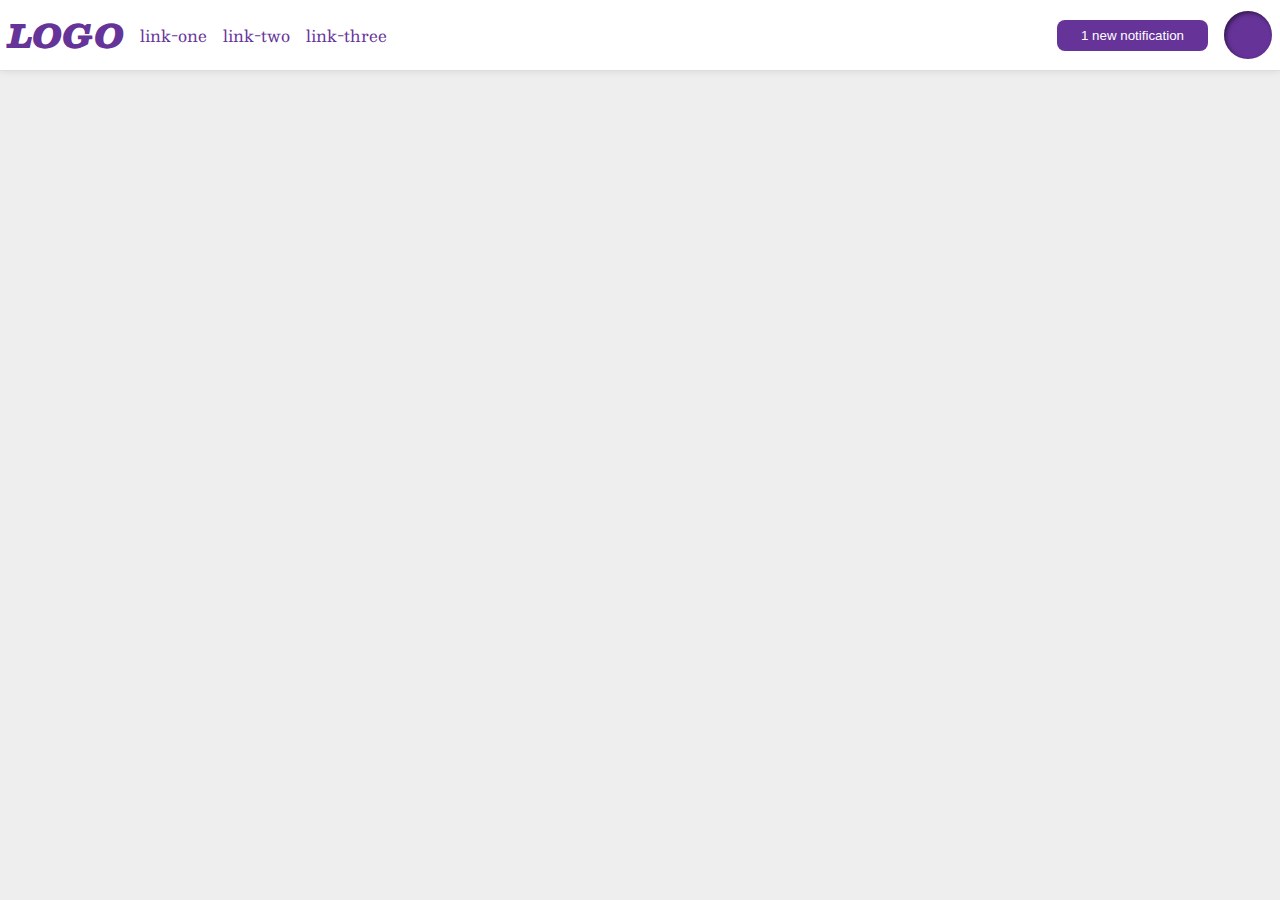
<file: flex/03-flex-header-2/index.html>
<!DOCTYPE html>
<html lang="en">

<head>
  <meta charset="UTF-8">
  <meta http-equiv="X-UA-Compatible" content="IE=edge">
  <meta name="viewport" content="width=device-width, initial-scale=1.0">
  <title>Flex Header 2</title>
  <link rel="stylesheet" href="style.css">
</head>

<body>
  <div class="header">
    <div class="left">
      <div class="logo">
        LOGO
      </div>
      <ul class="links">
        <li><a href="https://google.com">link-one</a></li>
        <li><a href="https://google.com">link-two</a></li>
        <li><a href="https://google.com">link-three</a></li>
      </ul>
    </div>
    <div class="right">
      <button class="notifications">
        1 new notification
      </button>
      <div class="profile-image"></div>
    </div>
  </div>
</body>

</html>
</file>
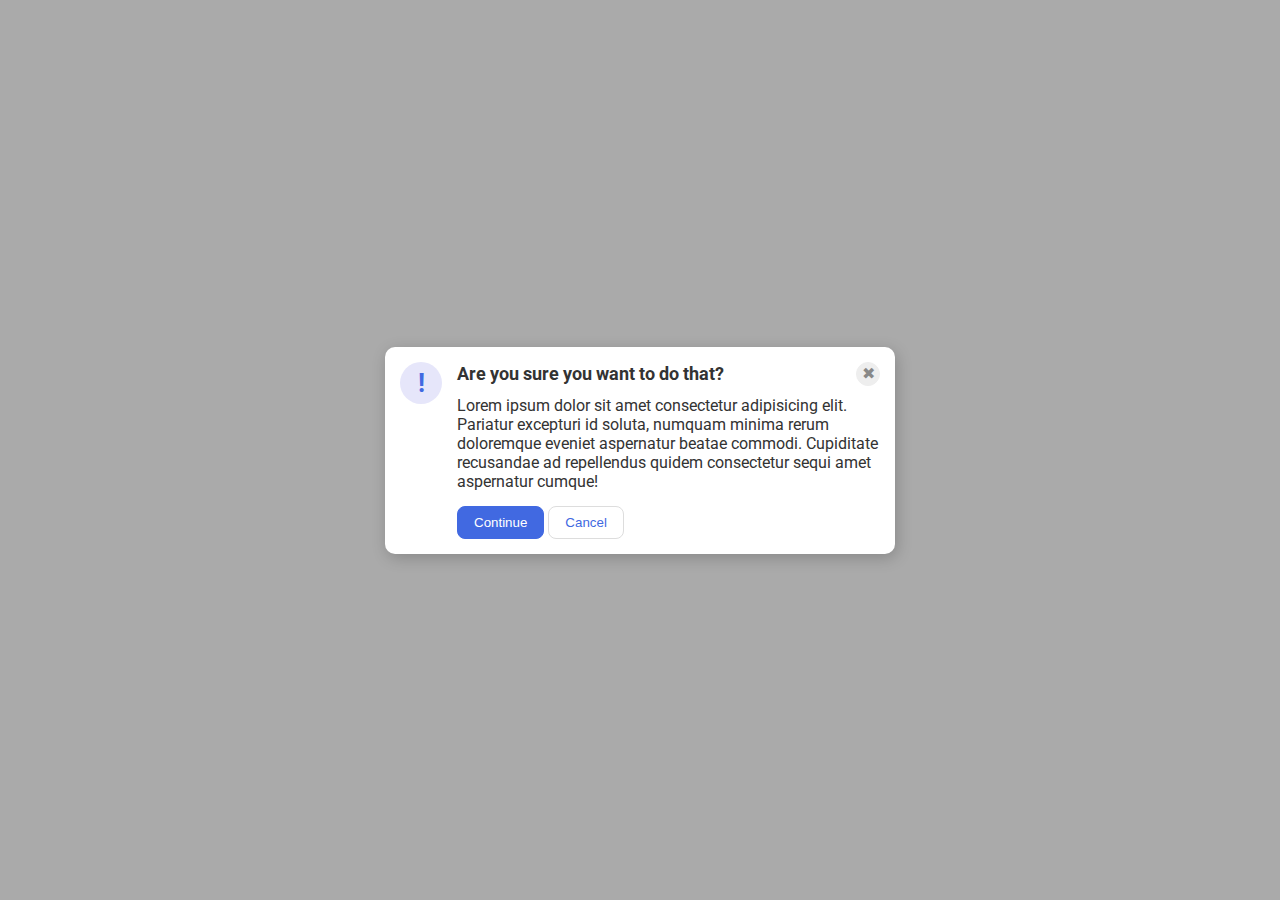
<file: flex/05-flex-modal/index.html>
<!DOCTYPE html>
<html lang="en">

<head>
  <meta charset="UTF-8">
  <meta http-equiv="X-UA-Compatible" content="IE=edge">
  <meta name="viewport" content="width=device-width, initial-scale=1.0">
  <link rel="stylesheet" href="style.css">
  <title>Modal</title>
</head>

<body>
  <div class="modal">
    <div class="icon">!</div>
    <div class="container">
      <div class="header">Are you sure you want to do that?
        <button class="close-button">✖</button>
      </div>
      <div class="text">Lorem ipsum dolor sit amet consectetur adipisicing elit. Pariatur excepturi id soluta, numquam
        minima rerum doloremque eveniet aspernatur beatae commodi. Cupiditate recusandae ad repellendus quidem
        consectetur sequi amet aspernatur cumque!</div>
      <button class="continue">Continue</button>
      <button class="cancel">Cancel</button>
    </div>
  </div>
</body>

</html>
</file>
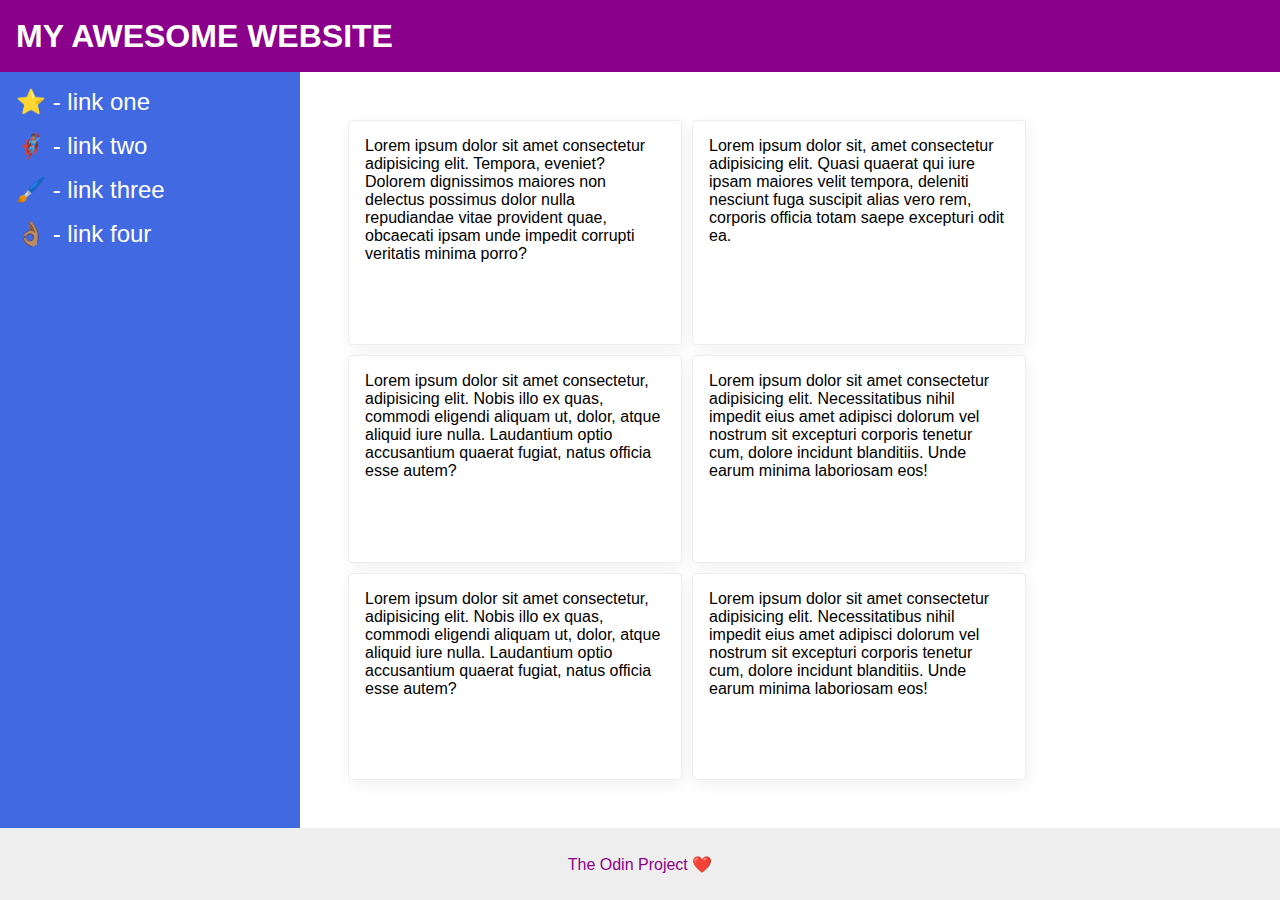
<file: flex/07-flex-layout-2/index.html>
<!DOCTYPE html>
<html lang="en">

<head>
  <meta charset="UTF-8">
  <meta http-equiv="X-UA-Compatible" content="IE=edge">
  <meta name="viewport" content="width=device-width, initial-scale=1.0">
  <title>The Holy Grail</title>
  <link rel="stylesheet" href="style.css">
</head>

<body>
  <div class="header">
    MY AWESOME WEBSITE
  </div>

  <div class="container">
    <div class="sidebar">
      <ul>
        <li><a href="#">⭐ - link one</a></li>
        <li><a href="#">🦸🏽‍♂️ - link two</a></li>
        <li><a href="#">🖌️ - link three</a></li>
        <li><a href="#">👌🏽 - link four</a></li>
      </ul>
    </div>

    <div class="cards">
      <div class="card">Lorem ipsum dolor sit amet consectetur adipisicing elit. Tempora, eveniet? Dolorem dignissimos
        maiores non delectus possimus dolor nulla repudiandae vitae provident quae, obcaecati ipsam unde impedit
        corrupti
        veritatis minima porro?</div>
      <div class="card">Lorem ipsum dolor sit, amet consectetur adipisicing elit. Quasi quaerat qui iure ipsam maiores
        velit tempora, deleniti nesciunt fuga suscipit alias vero rem, corporis officia totam saepe excepturi odit ea.
      </div>
      <div class="card">Lorem ipsum dolor sit amet consectetur, adipisicing elit. Nobis illo ex quas, commodi eligendi
        aliquam ut, dolor, atque aliquid iure nulla. Laudantium optio accusantium quaerat fugiat, natus officia esse
        autem?</div>
      <div class="card">Lorem ipsum dolor sit amet consectetur adipisicing elit. Necessitatibus nihil impedit eius amet
        adipisci dolorum vel nostrum sit excepturi corporis tenetur cum, dolore incidunt blanditiis. Unde earum minima
        laboriosam eos!</div>
      <div class="card">Lorem ipsum dolor sit amet consectetur, adipisicing elit. Nobis illo ex quas, commodi eligendi
        aliquam ut, dolor, atque aliquid iure nulla. Laudantium optio accusantium quaerat fugiat, natus officia esse
        autem?</div>
      <div class="card">Lorem ipsum dolor sit amet consectetur adipisicing elit. Necessitatibus nihil impedit eius amet
        adipisci dolorum vel nostrum sit excepturi corporis tenetur cum, dolore incidunt blanditiis. Unde earum minima
        laboriosam eos!</div>
    </div>
  </div>

  <div class="footer">
    The Odin Project ❤️
  </div>
</body>

</html>
</file>
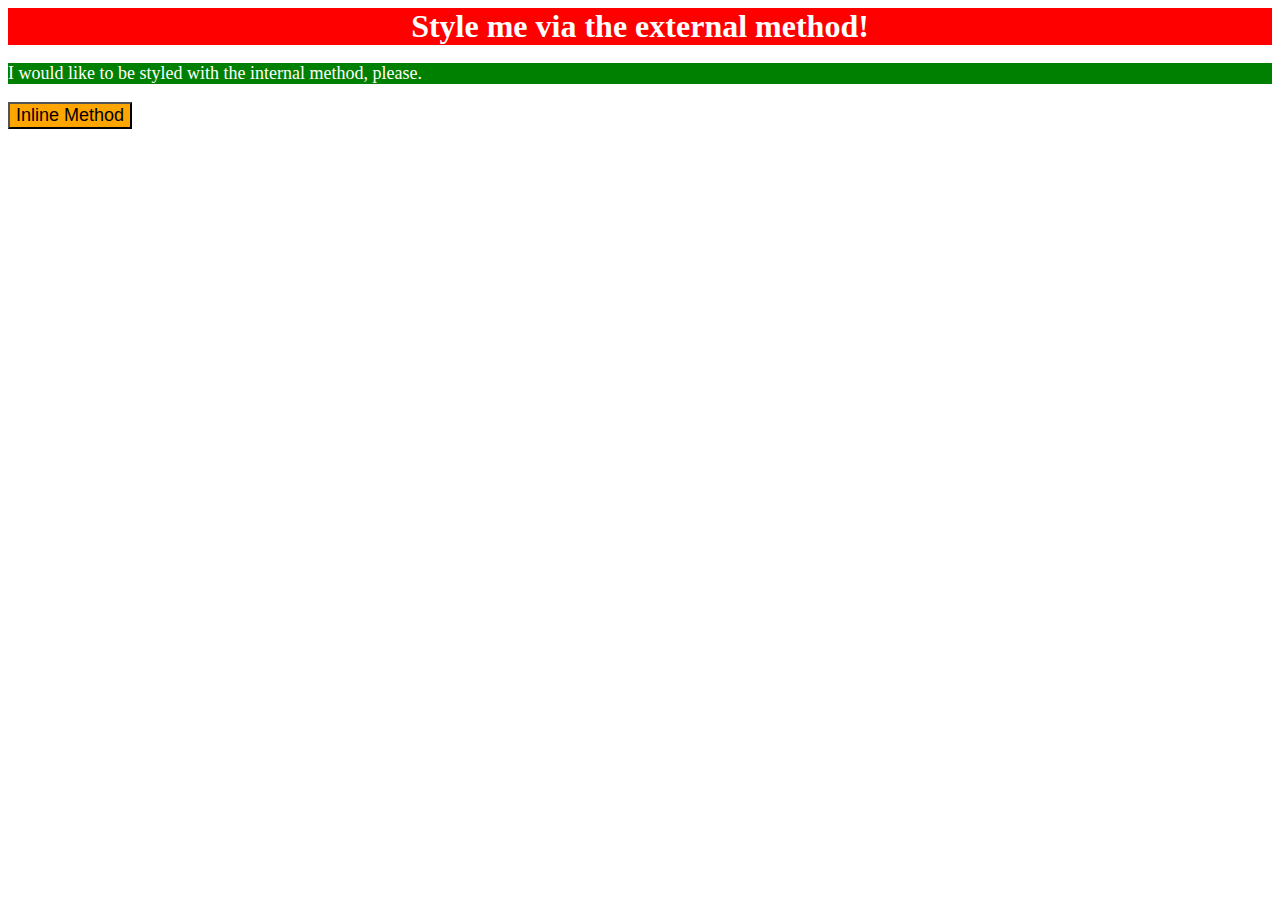
<file: foundations/01-css-methods/index.html>
<!DOCTYPE html>
<html lang="en">
  <head>
    <meta charset="UTF-8">
    <meta http-equiv="X-UA-Compatible" content="IE=edge">
    <meta name="viewport" content="width=device-width, initial-scale=1.0">
    <title>Methods for Adding CSS</title>
    <link rel="stylesheet" href="style.css">
    <style>
      p {
        background-color: green;
        color: white;
        font-size: 18px;
      }
    </style>
  </head>
  <body>
    <div>Style me via the external method!</div>
    <p>I would like to be styled with the internal method, please.</p>
    <button style="background-color: orange; font-size: 18px;">Inline Method</button>
  </body>
</html>
</file>
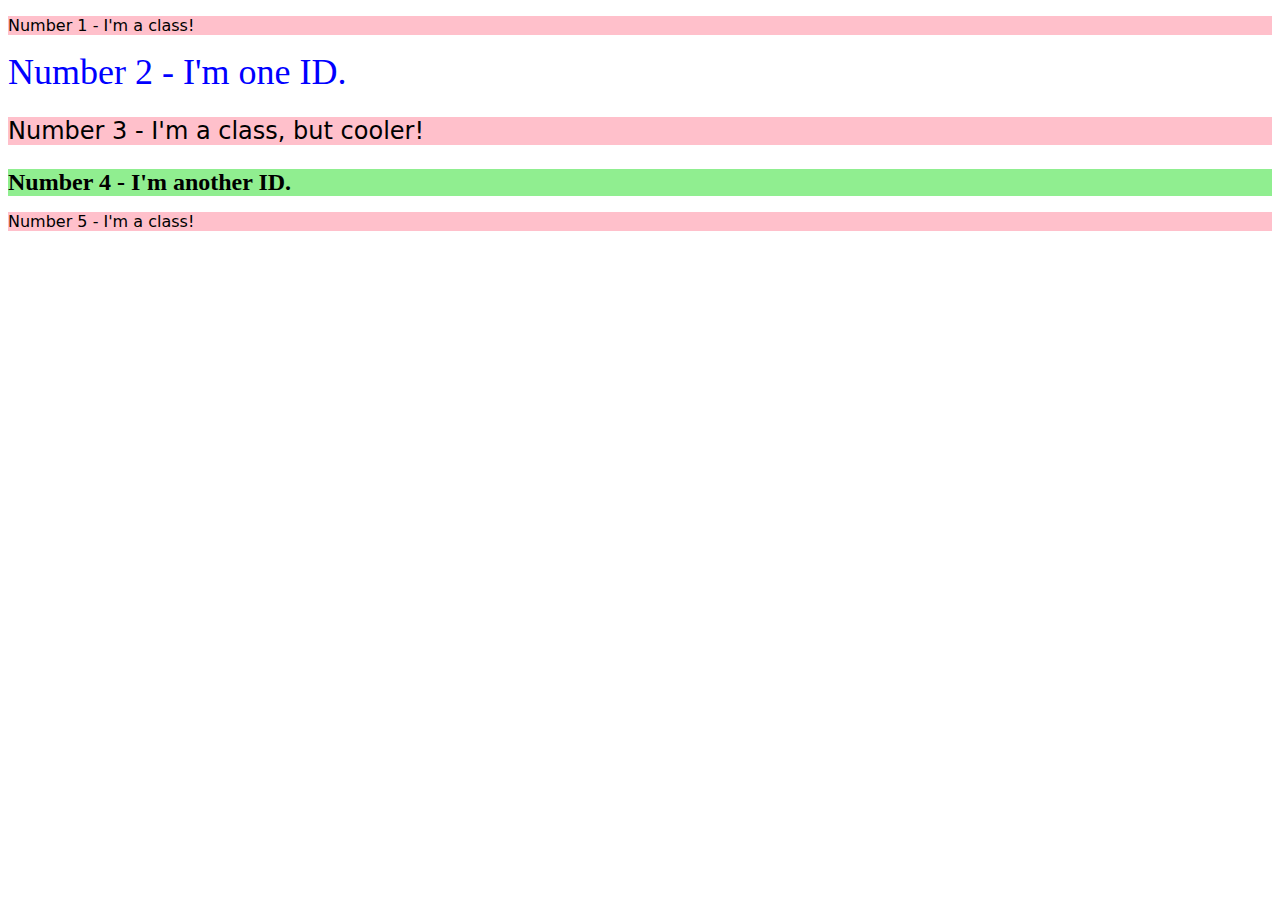
<file: foundations/02-class-id-selectors/index.html>
<!DOCTYPE html>
<html lang="en">
  <head>
    <meta charset="UTF-8">
    <meta http-equiv="X-UA-Compatible" content="IE=edge">
    <meta name="viewport" content="width=device-width, initial-scale=1.0">
    <title>Class and ID Selectors</title>
    <link rel="stylesheet" href="style.css">
  </head>
  <body>
    <p class="odd">Number 1 - I'm a class!</p>
    <div id="two">Number 2 - I'm one ID.</div>
    <p class="odd three">Number 3 - I'm a class, but cooler!</p>
    <div id="four">Number 4 - I'm another ID.</div>
    <p class="odd">Number 5 - I'm a class!</p>
  </body>
</html>
</file>
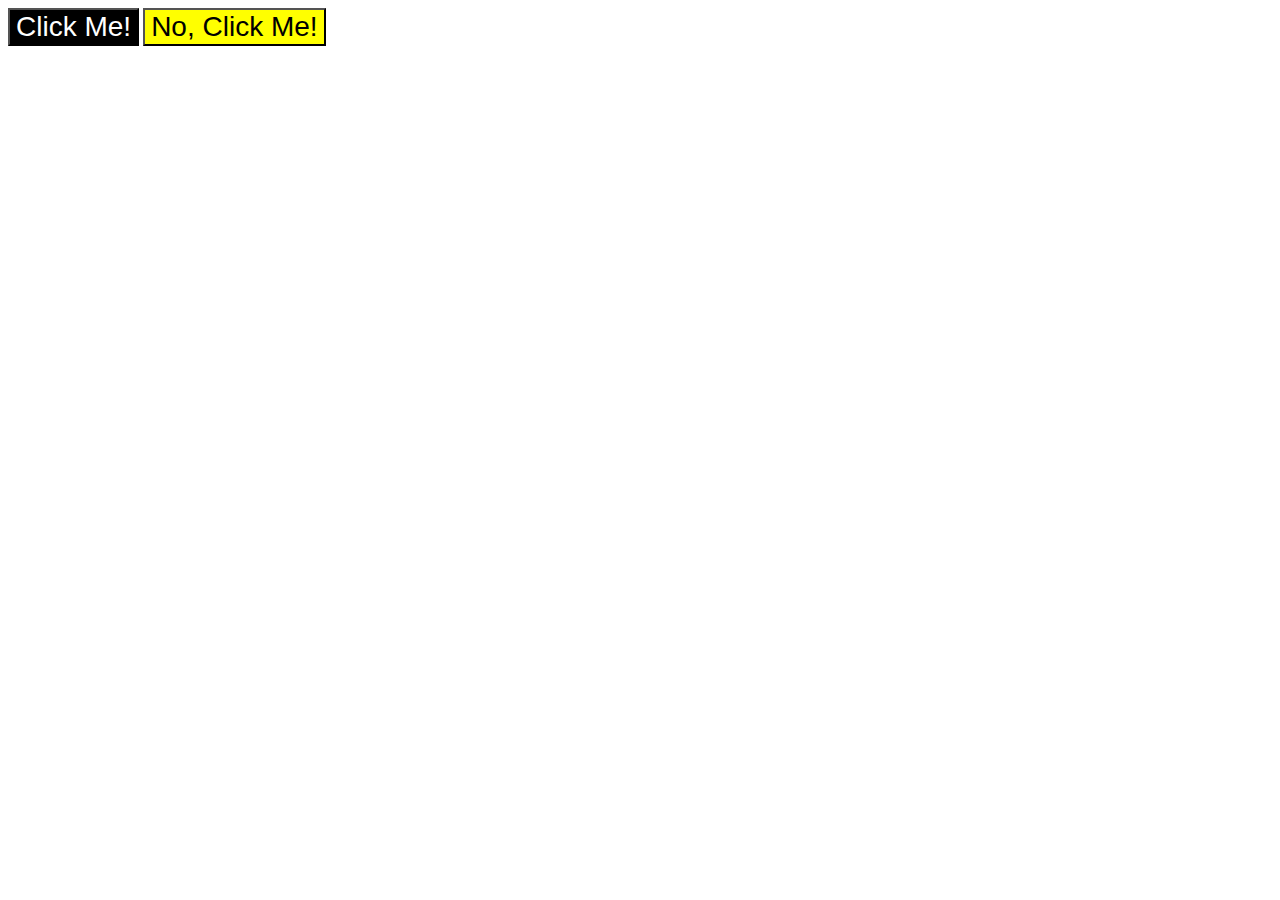
<file: foundations/03-grouping-selectors/index.html>
<!DOCTYPE html>
<html lang="en">
  <head>
    <meta charset="UTF-8">
    <meta http-equiv="X-UA-Compatible" content="IE=edge">
    <meta name="viewport" content="width=device-width, initial-scale=1.0">
    <title>Grouping Selectors</title>
    <link rel="stylesheet" href="style.css">
  </head>
  <body>
    <button class="first-btn">Click Me!</button>
    <button class="second-btn">No, Click Me!</button>
  </body>
</html>
</file>
<file: flex/03-flex-header-2/style.css>
/* this is some magical font-importing.  
you'll learn about it later. */
@import url('https://fonts.googleapis.com/css2?family=Besley:ital,wght@0,400;1,900&display=swap');

body {
  margin: 0;
  background: #eee;
  font-family: Besley, serif;
}

.header {
  background: white;
  border-bottom: 1px solid #ddd;
  box-shadow: 0 0 8px rgba(0,0,0,.1);
  display: flex;
  justify-content: space-between;
  padding: 8px;
}

.left, .right {
  display: flex;
  align-items: center;
  gap: 16px;
}

.profile-image {
  background: rebeccapurple;
  box-shadow: inset 2px 2px 4px rgba(0,0,0,.5);
  border-radius: 50%;
  width: 48px;
  height: 48px;
}

.logo {
  color: rebeccapurple;
  font-size: 32px;
  font-weight: 900;
  font-style: italic;
}

button {
  border: none;
  border-radius: 8px;
  background: rebeccapurple;
  color: white;
  padding: 8px 24px;
}

a {
  /* this removes the line under our links */
  text-decoration: none;
  color: rebeccapurple;
}

ul {
  list-style-type: none;
  margin: 0;
  padding: 0;
  display: flex;
  gap: 16px;
}
</file>
<file: flex/05-flex-modal/style.css>
@import url('https://fonts.googleapis.com/css2?family=Roboto:wght@400;700&display=swap');

html, body {
  height: 100%;
}

body {
  font-family: Roboto, sans-serif;
  margin: 0;
  background: #aaa;
  color: #333;
  /* I'll give you this one for free lol */
  display: flex;
  align-items: center;
  justify-content: center;
}

.modal {
  background: white;
  width: 480px;
  border-radius: 10px;
  box-shadow: 2px 4px 16px rgba(0,0,0,.2);
  display: flex;
  gap: 15px;
  padding: 15px;
}

.icon {
  color: royalblue;
  font-size: 26px;
  font-weight: 700;
  background: lavender;
  width: 42px;
  height: 42px;
  border-radius: 50%;
  display: flex;
  flex-shrink: 0;
  align-items: center;
  justify-content: center;
}

.header {
  margin-bottom: 10px;
  display: flex;
  align-items: center;
  justify-content: space-between;
  font-size: 18px;
  font-weight: bold;
}

.close-button {
  background: #eee;
  border-radius: 50%;
  color: #888;
  font-weight: 400;
  font-size: 16px;
  height: 24px;
  width: 24px;
  display: flex;
  align-items: center;
  justify-content: center;
  border: 1px solid #eee;
  padding: 0;
}

.text {
  margin-bottom: 15px;
}

button {
  cursor: pointer;
  padding: 8px 16px;
  border-radius: 8px;
}

button.continue {
  background: royalblue;
  border: 1px solid royalblue;
  color: white;
}

button.cancel {
  background: white;
  border: 1px solid #ddd;
  color: royalblue;
}
</file>
<file: flex/07-flex-layout-2/style.css>
body {
  font-family: -apple-system, BlinkMacSystemFont, 'Segoe UI', Roboto, Oxygen, Ubuntu, Cantarell, 'Open Sans', 'Helvetica Neue', sans-serif;
  margin: 0;
  min-height: 100vh;
  display: flex;
  flex-direction: column;
}

.header,
.footer {
  display: flex;
  align-items: center;
}

.header {
  height: 72px;
  background: darkmagenta;
  color: white;
  padding-left: 16px;
  font-size: 32px;
  font-weight: 900;
}

.container {
  flex: 1;
  display: flex;
}

.sidebar {
  width: 300px;
  background: royalblue;
  box-sizing: border-box;
  flex-shrink: 0;
  padding: 16px;
}

ul {
  margin: 0;
  padding: 0;
  list-style-type: none;
}

li {
  margin-bottom: 16px;
}

a {
  font-size: 24px;
  color: white;
  text-decoration: none;
}

.cards {
  padding: 48px;
  display: flex;
  flex-wrap: wrap;
  gap: 10px;
}

.card {
  border: 1px solid #eee;
  box-shadow: 2px 4px 16px rgba(0, 0, 0, .06);
  border-radius: 4px;
  width: 300px;
  padding: 16px;
}

.footer {
  height: 72px;
  background: #eee;
  color: darkmagenta;
  justify-content: center;
}
</file>
<file: foundations/01-css-methods/style.css>
div {
    background-color: red;
    color: white;
    font-size: 32px;
    text-align: center;
    font-weight: bold;
}
</file>
<file: foundations/02-class-id-selectors/style.css>
.odd {
    background-color: rgb(255, 192, 203);
    font-family: "Verdana", "DejaVu Sans", sans-serif;
}

#two {
    color: rgb(0, 0, 255);
    font-size: 36px;
}

.three {
    font-size: 24px;
}

#four {
    background-color: rgb(144, 238, 144);
    font-size: 24px;
    font-weight: bold;
}
</file>
<file: foundations/03-grouping-selectors/style.css>
.first-btn {
    background-color: #000000;
    color: rgb(255, 255, 255);
}

.second-btn {
    background-color: #FFFF00;
}

.first-btn,
.second-btn {
    font-size: 28px;
    font-family: "Helvetica", "Times New Roman", sans-serif;
}
</file>
